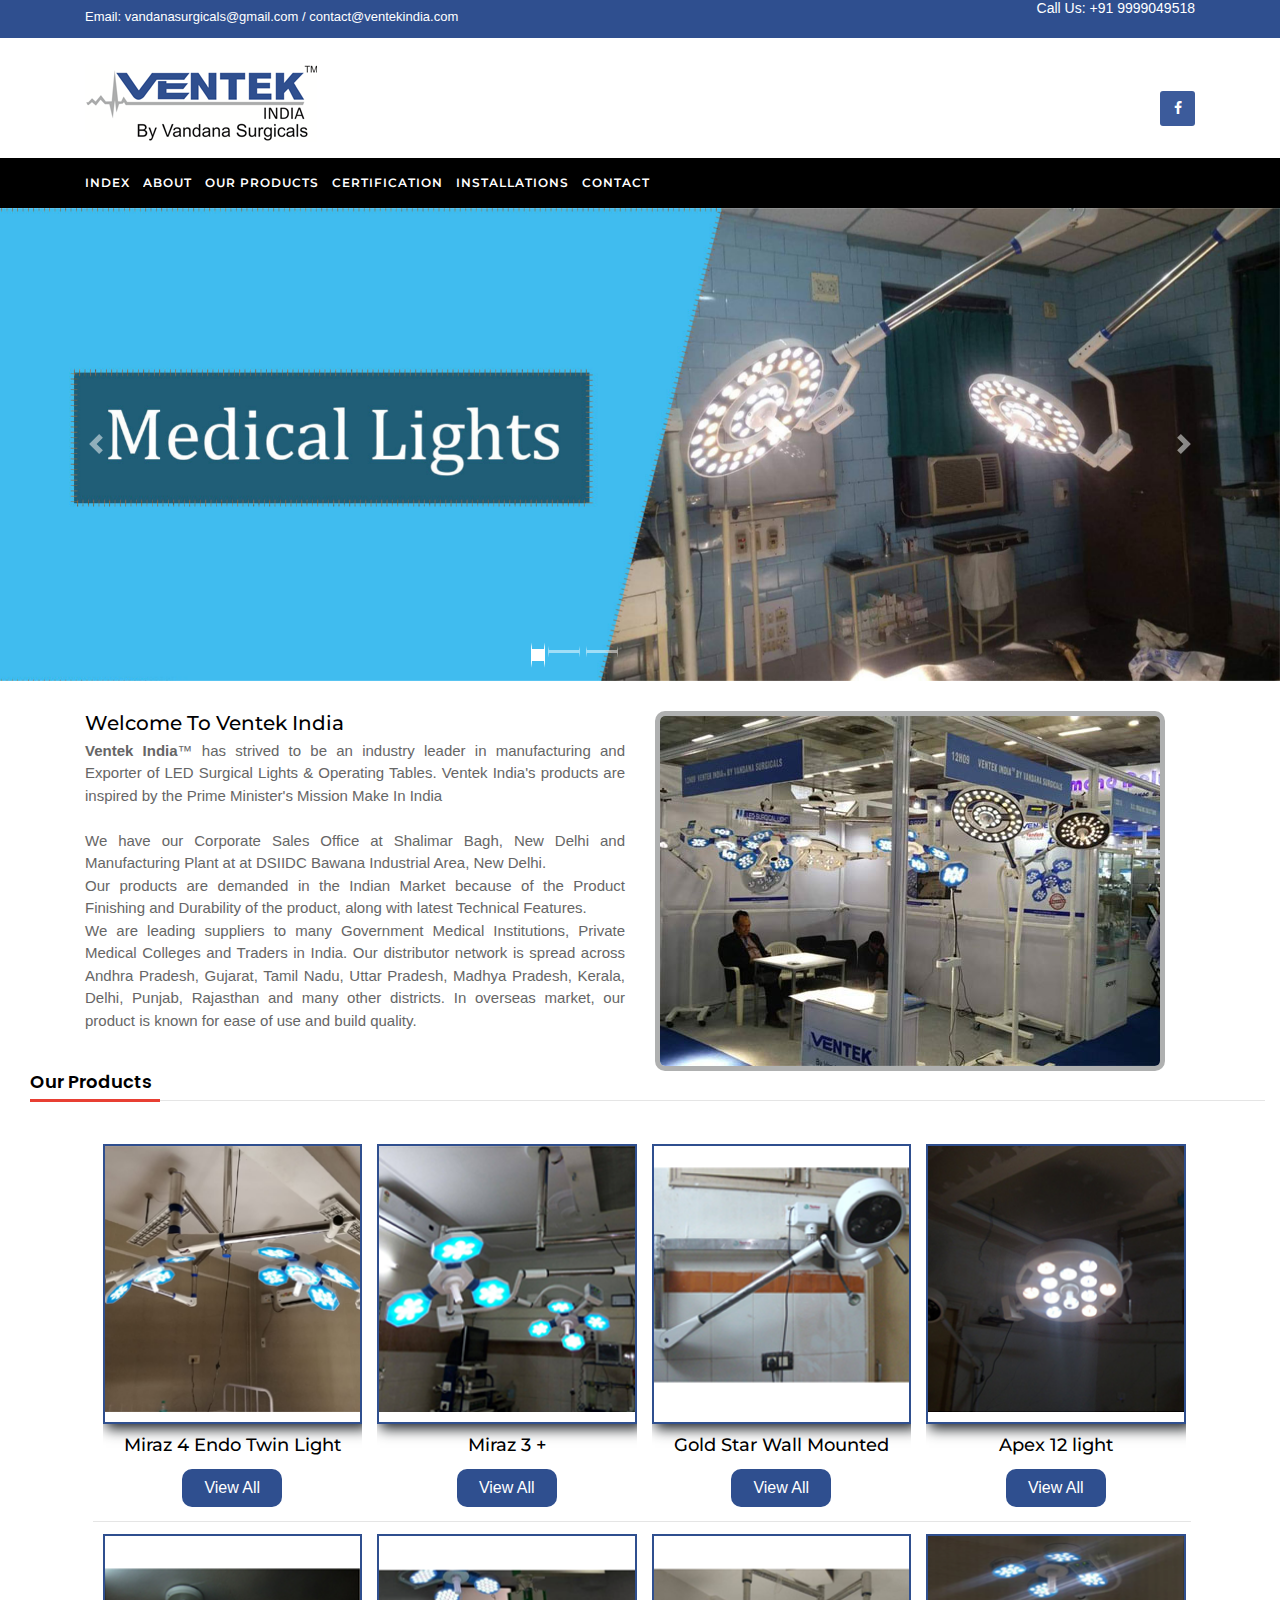
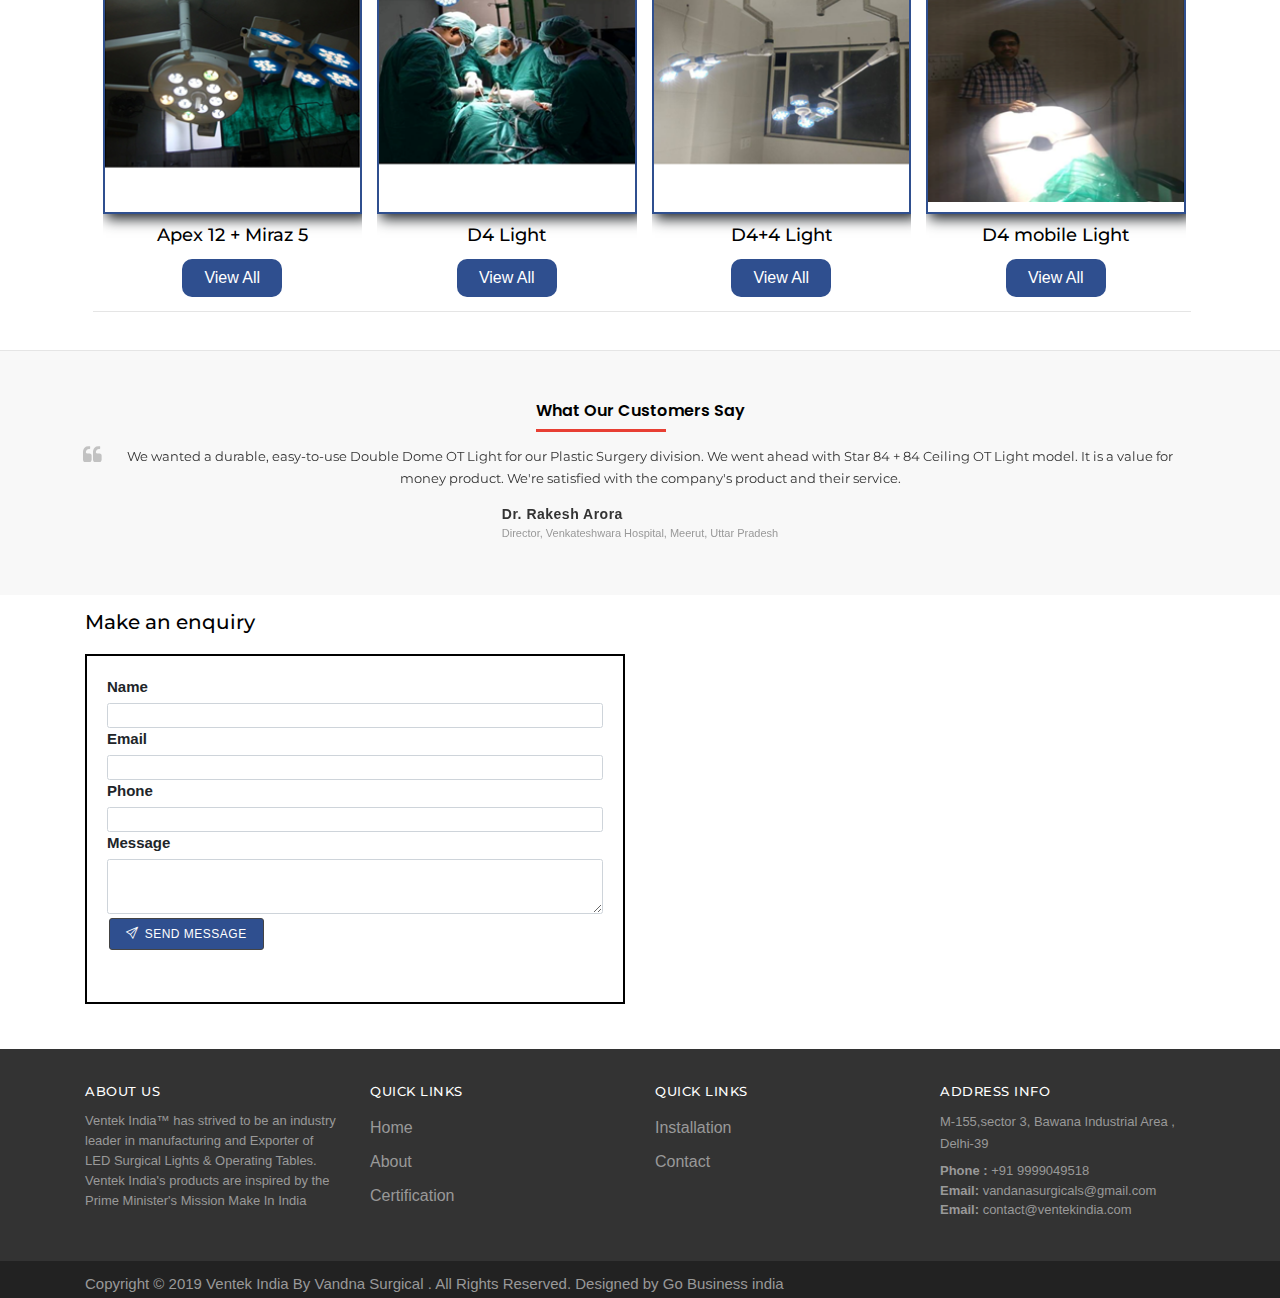
<file: index.html>
﻿<!DOCTYPE html>
<html lang="en">

<head>
<!-- Basic page needs -->
<meta charset="utf-8">
<!--[if IE]>
<meta http-equiv="X-UA-Compatible" content="IE=edge">
<![endif]-->
<meta http-equiv="x-ua-compatible" content="ie=edge">
<title>Ventek India</title>
<meta name="description" content="best template, template free, responsive Template, fashion store, responsive Template, responsive html Template, Premium website templates, web templates, Multi-Purpose Responsive HTML5 Template">
<meta name="keywords" content="bootstrap, ecommerce, fashion, layout, responsive, responsive template, responsive template download, responsive Template, retail, shop, shopping, store, Premium website templates, web templates, Multi-Purpose Responsive HTML5 Template"/>

<!-- Mobile specific metas  -->
<meta name="viewport" content="width=device-width, initial-scale=1">

<!-- Favicons Icon -->
<link rel="shortcut icon" type="image/x-icon" href="favicon.ico">

<!-- CSS Style -->
<link rel="stylesheet" href="style.css">




<link rel="stylesheet" href="https://maxcdn.bootstrapcdn.com/bootstrap/4.3.1/css/bootstrap.min.css">
  <script src="https://ajax.googleapis.com/ajax/libs/jquery/3.4.0/jquery.min.js"></script>
  <script src="https://cdnjs.cloudflare.com/ajax/libs/popper.js/1.14.7/umd/popper.min.js"></script>
  <script src="https://maxcdn.bootstrapcdn.com/bootstrap/4.3.1/js/bootstrap.min.js"></script>
  <style>
  /* Make the image fully responsive */
  .carousel-inner img {
      width: 100%;
      height: 100%;
  }
  </style>
  
  
  
  
  
  
  
</head>

<body class="cms-index-index cms-home-page">

<!--[if lt IE 8]>


<!-- mobile menu -->
<div id="mobile-menu">
  <ul>
    <li><a href="index.html" class="home1">Home</a>
     
    </li>
	<li><a href="about.html" class="home1">About</a>
     
    </li>
    <li><a href="products.html">Our Products</a>
      <ul>
        <li><a href="products.html">Miraz 4 Endo Twin Light </a> </li>
		<li><a href="products.html">Miraz 3 + </a> </li>
		<li><a href="products.html">Gold Star Wall Mounted </a> </li>
		<li><a href="products.html">Apex 12 light </a> </li>
		<li><a href="products.html">Apex 12 + Miraz 5 </a> </li>
		<li><a href="products.html">D4 Light </a> </li>
		<li><a href="products.html">D4+4 Light </a> </li>
		<li><a href="products.html">D4 mobile Light </a> </li>
		
      </ul>
    </li>
    <li><a href="certifiaction.html" class="home1">Certification</a>
    
    <li><a href="installations.html" class="home1">Installations</a><li>
	
     <li><a href="contact.html" class="home1">Contact</a><li>
	
    
  
	
    
  </ul>
</div>
<!-- end mobile menu -->
<div id="page"> 
  
  <!-- Header -->
  <header>
    <div class="header-container">
      <div class="header-top">
        <div class="container">
          <div class="row">
            <div class="col-sm-6 col-md-6 col-xs-12"> 
              <!-- Default Welcome Message -->
              <div class="welcome-msg hidden-xs hidden-sm">Email: vandanasurgicals@gmail.com / contact@ventekindia.com</div>
              <!-- Language &amp; Currency wrapper -->
             
            </div>
            
            <!-- top links -->
            <div class="headerlinkmenu col-md-6 col-sm-6 col-xs-12"> <span class="phone  hidden-xs hidden-sm">Call Us: +91 9999049518</span>
              
            </div>
          </div>
        </div>
      </div>
      <!-- header inner -->
      <div class="header-inner">
        <div class="container">
          <div class="row">
            <div class="col-sm-6 col-xs-12 jtv-logo-block"> 
              
              <!-- Header Logo -->
              <div class="logo"><a title="e-commerce" href="index.html"><img alt="ShopMart" title="ShopMart" src="images/logo.png"></a> </div>
            </div>
            
            <div class="col-xs-12 col-sm-6 col-md-6 top-cart">
              <div class="social">
            <ul class="inline-mode">
              <li class="social-network fb"><a title="Connect us on Facebook" target="_blank" href="https://www.facebook.com/VentekIndia/"><i class="fa fa-facebook"></i></a></li>
              
            </ul>
          </div>
              <!-- top cart -->
              
            </div>
          </div>
        </div>
      </div>
    </div>
  </header>
  <!-- end header -->
  <nav>
    <div class="container">
      <div class="row">
        <div class="mm-toggle-wrap">
          <div class="mm-toggle"><i class="fa fa-align-justify"></i> </div>
          <span class="mm-label">All Categories</span> </div>
       
        <div class="col-md-12 col-sm-12 jtv-megamenu">
          <div class="mtmegamenu">
            <ul class="hidden-xs">
             
              <li class="mt-root">
                <div class="mt-root-item"><a href="index.html">
                  <div class="title title_font"><span class="title-text">Index</span></div>
                  </a></div>
               
              </li>
			  <li class="mt-root">
                <div class="mt-root-item"><a href="about.html">
                  <div class="title title_font"><span class="title-text">About</span></div>
                  </a></div>
               
              </li>
              <li class="mt-root">
                <div class="mt-root-item"><a href="products.html">
                  <div class="title title_font"><span class="title-text">Our Products</span></div>
                  </a></div>
               <ul class="menu-items ">
                  <li class="menu-item ">
                    
                    <ul class="submenu">
                       <ul>
                           <li><a href="products.html">Miraz 4 Endo Twin Light </a> </li>
		                   <li><a href="products.html">Miraz 3 + </a> </li>
		                   <li><a href="products.html">Gold Star Wall Mounted </a> </li>
		                   <li><a href="products.html">Apex 12 light </a> </li>
		                   <li><a href="products.html">Apex 12 + Miraz 5 </a> </li>
		                   <li><a href="products.html">D4 Light </a> </li>
		                   <li><a href="products.html">D4+4 Light </a> </li>
		                   <li><a href="products.html">D4 mobile Light </a> </li>
		
                        </ul>
                    </ul>
                  </li>
				  
                </ul>
              </li>
              <li class="mt-root">
                <div class="mt-root-item"><a href="certifiaction.html">
                  <div class="title title_font"><span class="title-text">Certification</span></div>
                  </a></div>
               
              </li>
			  
			   <li class="mt-root">
                <div class="mt-root-item"><a href="installations.html">
                  <div class="title title_font"><span class="title-text">Installations</span></div>
                  </a></div>
               
              </li>
			   <li class="mt-root">
                <div class="mt-root-item"><a href="contact.html">
                  <div class="title title_font"><span class="title-text">Contact</span></div>
                  </a></div>
               
              </li>
			  <li class="mt-root">
                <div class="mt-root-item"><a href="#">
                  <div class="title title_font"><span class="title-text"></span></div>
                  </a></div>
                
              </li>
			  
                </ul>
              </li>
              
            </ul>
          </div>
        </div>
      </div>
    </div>
  </nav>
  
  <!-- Slideshow  -->
  
  
  <div id="demo" class="carousel slide" data-ride="carousel">

  <!-- Indicators -->
  <ul class="carousel-indicators">
    <li data-target="#demo" data-slide-to="0" class="active"></li>
    <li data-target="#demo" data-slide-to="1"></li>
	<li data-target="#demo" data-slide-to="2"></li>
    
  </ul>
  
  <!-- The slideshow -->
  <div class="carousel-inner">
    <div class="carousel-item active">
      <img src="images/slider/slide-1.jpg" alt="Los Angeles" width="100%" height="450">
    </div>
    <div class="carousel-item">
      <img src="images/slider/slide-2.jpg" alt="Chicago" width="100%" height="450">
    </div>
    <div class="carousel-item">
      <img src="images/slider/slide-3.jpg" alt="Chicago" width="100%" height="450">
    </div>
	
  </div>
  
  <!-- Left and right controls -->
  <a class="carousel-control-prev" href="#demo" data-slide="prev">
    <span class="carousel-control-prev-icon"></span>
  </a>
  <a class="carousel-control-next" href="#demo" data-slide="next">
    <span class="carousel-control-next-icon"></span>
  </a>
</div>



  
  
  <br><br>
  
  <section class="banner-area">
    <div class="container" style="background-color:#fff;">
      <div class="row">
        <div class="col-xs-12 col-sm-12 col-md-6 col-lg-6">
		<h2>Welcome To Ventek India </h2>
		<p style="font-size:15px; text-align:justify;"><strong>Ventek India</strong>™ has strived to be an industry leader in manufacturing and Exporter of LED Surgical Lights & Operating Tables. Ventek India's products are inspired by the Prime Minister's Mission Make In India <br><br>
We have our Corporate Sales Office at Shalimar Bagh, New Delhi and Manufacturing Plant at at DSIIDC Bawana Industrial Area, New Delhi.<br>
Our products are demanded in the Indian Market because of the Product Finishing and Durability of the product, along with latest Technical Features.<br>
We are leading suppliers to many Government Medical Institutions, Private Medical Colleges and Traders in India. Our distributor network is spread across Andhra Pradesh, Gujarat, Tamil Nadu, Uttar Pradesh, Madhya Pradesh, Kerala, Delhi, Punjab, Rajasthan and many other districts. In overseas market, our product is known for ease of use and build quality. 
</p> 
		
      </div>
	   <div class="col-xs-12 col-sm-12 col-md-6 col-lg-6">
	         <img src="images/about.jpg" alt="" style="border:5px solid #afb0b0; border-radius:10px;">
	   </div>
    </div>
  </section>
  <div class="inner-box">
    <div class="container-fluid">
      <div class="row"> 
        <!-- Banner -->
        
        <!-- Best Sale -->
        <div class="col-sm-12 col-md-12 jtv-best-sale special-pro">
          <div class="jtv-best-sale-list">
            <div class="wpb_wrapper">
              <div class="best-title text-left">
                <h2>Our Products</h2>
              </div>
            </div>
            <div>
         <div class="main-container col2-left-layout">
    <div class="container">
      <div class="row">
        <div class="col-main col-sm-12 col-xs-12 col-sm-push-3">
          
          </div>
          <div class="shop-inner">
            
            <div class="product-grid-area">
              <ul class="products-grid">
                <li class="item col-lg-3 col-md-3 col-sm-6 col-xs-6 ">
                  <div class="product-item">
                    <div class="item-inner">
                      <div class="product-thumbnail">
                       
                        <div class="pr-img-area"> <a title="Ipsums Dolors Untra" href="#">
                          <figure> <img class="first-img" src="images/products/p1.png" alt="HTML template"> </figure>
                          </a> </div>
                        
                      </div>
                      <h3 style="margin:10px 0px; text-align:center;">Miraz 4 Endo Twin Light</h3>
					 <center> <a href="products.html" class="button">View All</a></center>
                    </div>
                  </div>
                </li>
                 <li class="item col-lg-3 col-md-3 col-sm-6 col-xs-6 ">
                  <div class="product-item">
                    <div class="item-inner">
                      <div class="product-thumbnail">
                     
                        <div class="pr-img-area"> <a title="Ipsums Dolors Untra" href="#">
                          <figure> <img class="first-img" src="images/products/p2.png" alt="HTML template"> </figure>
                          </a> </div>
                        
                      </div>
                      <h3 style="margin:10px 0px; text-align:center;">Miraz 3 +</h3>
					 <center> <a href="products.html" class="button">View All</a></center>
                    </div>
                  </div>
                </li>
                 <li class="item col-lg-3 col-md-3 col-sm-6 col-xs-6 ">
                  <div class="product-item">
                    <div class="item-inner">
                      <div class="product-thumbnail">
                        
                        <div class="pr-img-area"> <a title="Ipsums Dolors Untra" href="#">
                          <figure> <img class="first-img" src="images/products/p3.png" alt="HTML template"> </figure>
                          </a> </div>
                        
                      </div>
                       <h3 style="margin:10px 0px; text-align:center;">Gold Star Wall Mounted</h3>
					 <center> <a href="products.html" class="button">View All</a></center>
                    </div>
                  </div>
                </li>
                <li class="item col-lg-3 col-md-3 col-sm-6 col-xs-6 ">
                  <div class="product-item">
                    <div class="item-inner">
                      <div class="product-thumbnail">
                       
                        <div class="pr-img-area"> <a title="Ipsums Dolors Untra" href="#">
                          <figure> <img class="first-img" src="images/products/p4.png" alt="HTML template"> </figure>
                          </a> </div>
                        
                      </div>
                      <h3 style="margin:10px 0px; text-align:center;">Apex 12 light</h3>
					 <center> <a href="products.html" class="button">View All</a></center>
                    </div>
                  </div>
                </li>
                 <li class="item col-lg-3 col-md-3 col-sm-6 col-xs-6 ">
                  <div class="product-item">
                    <div class="item-inner">
                      <div class="product-thumbnail">
                       
                        <div class="pr-img-area"> <a title="Ipsums Dolors Untra" href="#">
                          <figure> <img class="first-img" src="images/products/p5.png" alt="HTML template"> </figure>
                          </a> </div>
                        
                      </div>
                      <h3 style="margin:10px 0px; text-align:center;">Apex 12 + Miraz 5</h3>
					 <center> <a href="products.html" class="button">View All</a></center>
                    </div>
                  </div>
                </li>
                 <li class="item col-lg-3 col-md-3 col-sm-6 col-xs-6 ">
                  <div class="product-item">
                    <div class="item-inner">
                      <div class="product-thumbnail">
                        
                        <div class="pr-img-area"> <a title="Ipsums Dolors Untra" href="#">
                          <figure> <img class="first-img" src="images/products/p6.png" alt="HTML template"> </figure>
                          </a> </div>
                        
                      </div>
                      <h3 style="margin:10px 0px; text-align:center;">D4 Light</h3>
					 <center> <a href="products.html" class="button">View All</a></center>
                    </div>
                  </div>
                </li>
                 <li class="item col-lg-3 col-md-3 col-sm-6 col-xs-6 ">
                  <div class="product-item">
                    <div class="item-inner">
                      <div class="product-thumbnail">
                       
                        <div class="pr-img-area"> <a title="Ipsums Dolors Untra" href="#">
                          <figure> <img class="first-img" src="images/products/p7.png" alt="HTML template"> </figure>
                          </a> </div>
                        
                      </div>
                      <h3 style="margin:10px 0px; text-align:center;">D4+4 Light</h3>
					 <center> <a href="products.html" class="button">View All</a></center>
                    </div>
                  </div>
                </li>
                <li class="item col-lg-3 col-md-3 col-sm-6 col-xs-6 ">
                  <div class="product-item">
                    <div class="item-inner">
                      <div class="product-thumbnail">
                        
                        <div class="pr-img-area"> <a title="Ipsums Dolors Untra" href="#">
                          <figure> <img class="first-img" src="images/products/p8.png" alt="HTML template"> </figure>
                          </a> </div>
                        
                      </div>
                       <h3 style="margin:10px 0px; text-align:center;">D4 mobile Light</h3>
					 <center> <a href="products.html" class="button">View All</a></center>
                    </div>
                  </div>
                </li>
               
                
              </ul>
            </div>
           
          </div>
        </div>
       
      </div>
    </div>
  </div>
            </div>
          </div>
        </div>
      </div>
    </div>
  </div>
  
  <!-- All products-->
  
  
  <!-- BANNER-AREA-START -->
  
  <!-- BANNER-AREA-END -->
  
  <div class="footer-newsletter">
    <div class="container">
      <div class="row"> 
        <!-- Newsletter -->
       
        <!-- Customers Box -->
        <div class="col-sm-12 col-xs-12 testimonials">
          <div class="page-header">
            <h2>What Our Customers Say</h2>
          </div>
          <div class="slider-items-products">
            <div id="testimonials-slider" class="product-flexslider hidden-buttons home-testimonials">
              <div class="slider-items slider-width-col4 ">
                <div class="holder">
                  <blockquote>We wanted a durable, easy-to-use Double Dome OT Light for our Plastic Surgery division. We went ahead with Star 84 + 84 Ceiling OT Light model. It is a value for money product. We're satisfied with the company's product and their service.</blockquote>
                
                  <div class="holder-info"> <strong class="name">Dr. Rakesh Arora</strong> <strong class="designation">Director, Venkateshwara Hospital, Meerut, Uttar Pradesh</strong></div>
                </div>
               
                
              </div>
            </div>
          </div>
        </div>
      </div>
    </div>
  </div>
  
   <section class="banner-area">
  <div class="container">
     <div class="row">
	      <div class="col-xs-12 col-sm-12 col-md-6 col-lg-6">
		        <br>
		        <h2 class="page-subheading">Make an enquiry</h2>
                <div class="contact-form-box" style="margin-top:20px; border:2px solid #000; padding:20px; font-size:15px; height:350px;">
                  <div class="form-selector">
                    <label>Name</label>
                    <input type="text" class="form-control input-sm" id="name"/ style="height: calc(1.5em + .75rem + 2px);">
                  </div>
                  <div class="form-selector">
                    <label>Email</label>
                    <input type="text" class="form-control input-sm" id="email"/>
                  </div>
                  <div class="form-selector">
                    <label>Phone</label>
                    <input type="text" class="form-control input-sm" id="phone" />
                  </div>
                  <div class="form-selector">
                    <label>Message</label>
                    <textarea class="form-control input-sm" rows="3" id="message"></textarea>
                  </div>
                  <div class="form-selector">
                    <button class="button"><i class="icon-paper-plane icons"></i>&nbsp; <span>Send Message</span></button>
                   </div>
                </div>
		  </div> 
	       <div class="col-xs-12 col-sm-12 col-md-6 col-lg-6">
		         <iframe src="https://www.google.com/maps/embed?pb=!1m16!1m12!1m3!1d6993.673254156206!2d77.05087737391301!3d28.78413233263802!2m3!1f0!2f0!3f0!3m2!1i1024!2i768!4f13.1!2m1!1sM-155%2Csector+3%2C+Bawana+Industrial+Area+%2C+Delhi-39!5e0!3m2!1sen!2sin!4v1566465019525!5m2!1sen!2sin" width="600" height="450" frameborder="0" style="border:0" allowfullscreen></iframe>
		  </div> 
	 </div>
  
  </div>
  </div>
  
  <!-- Footer -->
  <footer>
    <div class="container">
      <div class="row">
        <div class="col-sm-6 col-md-3 col-xs-12">
          <h3 class="links-title">About Us<a class="expander visible-xs" href="#TabBlock-1">+</a></h3>
          <p>Ventek India™ has strived to be an industry leader in manufacturing and Exporter of LED Surgical Lights & Operating Tables. Ventek India's products are inspired by the Prime Minister's Mission Make In India </p>
          
        </div>
       <div class="col-sm-6 col-md-3 col-xs-12">
          <div class="footer-links">
            <h3 class="links-title">Quick Links<a class="expander visible-xs" href="#TabBlock-1">+</a></h3>
            <div class="tabBlock" id="TabBlock-1">
              <ul class="list-links list-unstyled">
                <li><a href="index.html">Home </a></li>
                <li><a href="about.html">About</a></li>
                
                <li><a href="certification.html">Certification</a></li>
               
              </ul>
            </div>
          </div>
        </div>
		<div class="col-sm-6 col-md-3 col-xs-12">
          <div class="footer-links">
            <h3 class="links-title">Quick Links<a class="expander visible-xs" href="#TabBlock-1">+</a></h3>
            <div class="tabBlock" id="TabBlock-1">
              <ul class="list-links list-unstyled">
                
                <li><a href="installations.html">Installation</a></li>
              
				 <li><a href="contact.html">Contact</a></li>
              </ul>
            </div>
          </div>
        </div>
       
        <div class="col-sm-6 col-md-3 col-xs-12 collapsed-block">
          <div class="footer-links">
            <h3 class="links-title">Address Info<a class="expander visible-xs" href="#TabBlock-5">+</a></h3>
            <div class="tabBlock" id="TabBlock-5">
              <div class="footer-description"> M-155,sector 3, Bawana Industrial Area
, Delhi-39</div>
              
                <b>Phone : </b>  +91 9999049518<br>
                <b>Email:</b> vandanasurgicals@gmail.com</div>
				<b>Email:</b> contact@ventekindia.com</div>
              
            </div>
          </div>
        </div>
      </div>
    </div>
    <div class="footer-coppyright">
      <div class="container">
        <div class="row">
          <div class="col-sm-12 col-xs-12 coppyright" style="font-size:15px;"> Copyright © 2019 Ventek India By Vandna Surgical . All Rights Reserved. Designed by <a href="https://www.gobusinessindia.com/"> Go Business india</a> </div>
          
        </div>
      </div>
    </div>
  </footer>
  <a href="#" id="back-to-top" title="Back to top"><i class="fa fa-angle-up"></i></a> 
  
  <!-- End Footer --> 
</div>

<!-- JS --> 

<!-- jquery js --> 
<script type="text/javascript" src="js/jquery.min.js"></script> 

<!-- bootstrap js --> 
<script type="text/javascript" src="js/bootstrap.min.js"></script> 

<!-- owl.carousel.min js --> 
<script type="text/javascript" src="js/owl.carousel.min.js"></script> 

<!-- jquery.mobile-menu js --> 
<script type="text/javascript" src="js/mobile-menu.js"></script> 

<!--jquery-ui.min js --> 
<script type="text/javascript" src="js/jquery-ui.js"></script> 

<!-- main js --> 
<script type="text/javascript" src="js/main.js"></script> 

<!-- countdown js --> 
<script type="text/javascript" src="js/countdown.js"></script> 

<!-- Slider Js --> 
<script type="text/javascript" src="js/revolution-slider.js"></script> 
<script type='text/javascript'>
        jQuery(document).ready(function(){
            jQuery('#rev_slider_4').show().revolution({
                dottedOverlay: 'none',
                delay: 5000,
                startwidth: 865,
	            startheight: 450,

                hideThumbs: 200,
                thumbWidth: 200,
                thumbHeight: 50,
                thumbAmount: 2,

                navigationType: 'thumb',
                navigationArrows: 'solo',
                navigationStyle: 'round',

                touchenabled: 'on',
                onHoverStop: 'on',
                
                swipe_velocity: 0.7,
                swipe_min_touches: 1,
                swipe_max_touches: 1,
                drag_block_vertical: false,
            
                spinner: 'spinner0',
                keyboardNavigation: 'off',

                navigationHAlign: 'center',
                navigationVAlign: 'bottom',
                navigationHOffset: 0,
                navigationVOffset: 20,

                soloArrowLeftHalign: 'left',
                soloArrowLeftValign: 'center',
                soloArrowLeftHOffset: 20,
                soloArrowLeftVOffset: 0,

                soloArrowRightHalign: 'right',
                soloArrowRightValign: 'center',
                soloArrowRightHOffset: 20,
                soloArrowRightVOffset: 0,

                shadow: 0,
                fullWidth: 'on',
                fullScreen: 'off',

                stopLoop: 'off',
                stopAfterLoops: -1,
                stopAtSlide: -1,

                shuffle: 'off',

                autoHeight: 'off',
                forceFullWidth: 'on',
                fullScreenAlignForce: 'off',
                minFullScreenHeight: 0,
                hideNavDelayOnMobile: 1500,
            
                hideThumbsOnMobile: 'off',
                hideBulletsOnMobile: 'off',
                hideArrowsOnMobile: 'off',
                hideThumbsUnderResolution: 0,
					

                hideSliderAtLimit: 0,
                hideCaptionAtLimit: 0,
                hideAllCaptionAtLilmit: 0,
                startWithSlide: 0,
                fullScreenOffsetContainer: ''
            });
        });
        </script>
</body>

</html>
</file>
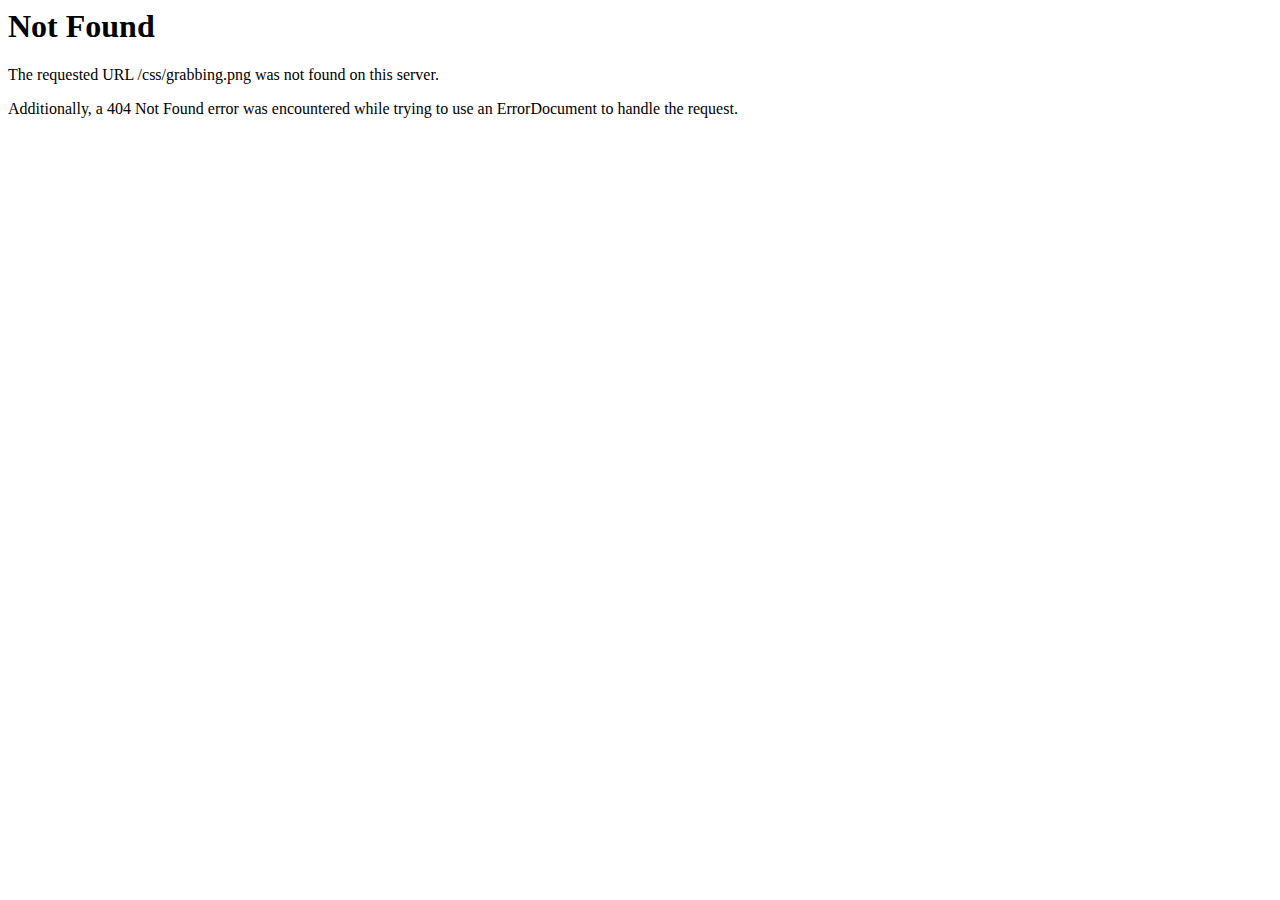
<file: css/grabbing.html>
<!DOCTYPE HTML PUBLIC "-//IETF//DTD HTML 2.0//EN">
<html><head>
<title>404 Not Found</title>
</head><body>
<h1>Not Found</h1>
<p>The requested URL /css/grabbing.png was not found on this server.</p>
<p>Additionally, a 404 Not Found
error was encountered while trying to use an ErrorDocument to handle the request.</p>
</body></html>
</file>
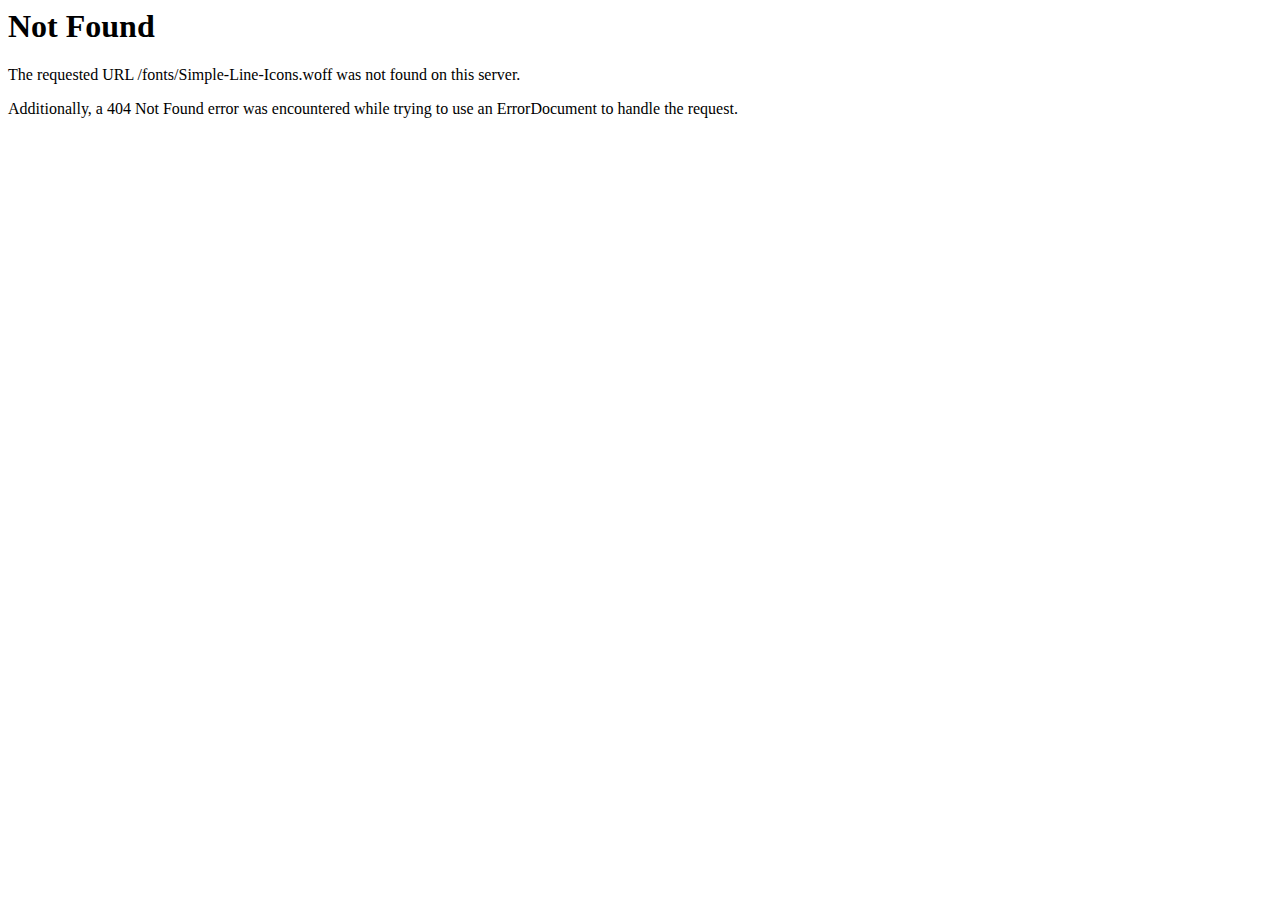
<file: fonts/Simple-Line-Iconsb26c.html>
<!DOCTYPE HTML PUBLIC "-//IETF//DTD HTML 2.0//EN">
<html><head>
<title>404 Not Found</title>
</head><body>
<h1>Not Found</h1>
<p>The requested URL /fonts/Simple-Line-Icons.woff was not found on this server.</p>
<p>Additionally, a 404 Not Found
error was encountered while trying to use an ErrorDocument to handle the request.</p>
</body></html>
</file>
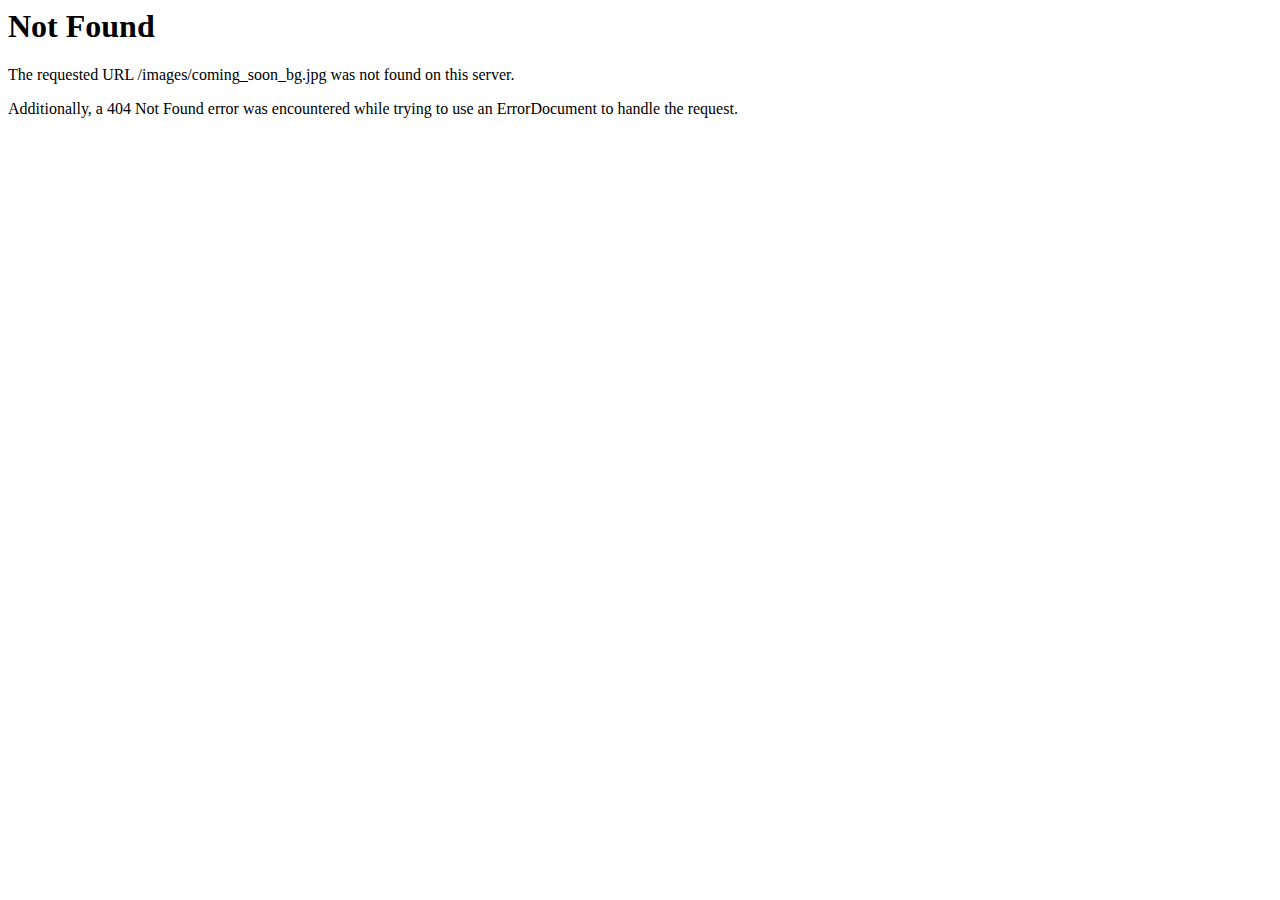
<file: images/coming_soon_bg.html>
<!DOCTYPE HTML PUBLIC "-//IETF//DTD HTML 2.0//EN">
<html><head>
<title>404 Not Found</title>
</head><body>
<h1>Not Found</h1>
<p>The requested URL /images/coming_soon_bg.jpg was not found on this server.</p>
<p>Additionally, a 404 Not Found
error was encountered while trying to use an ErrorDocument to handle the request.</p>
</body></html>
</file>
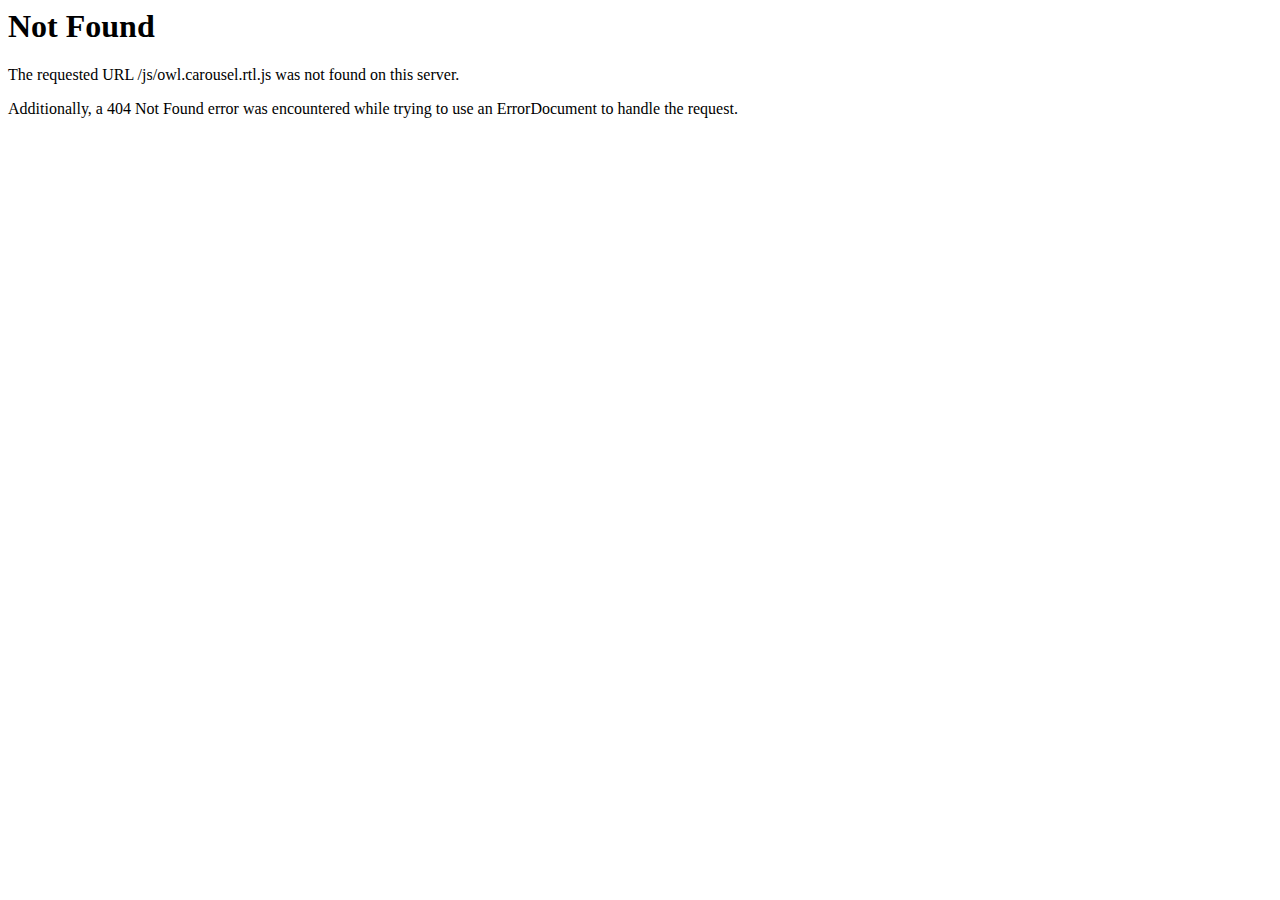
<file: js/owl.carousel.rtl.html>
<!DOCTYPE HTML PUBLIC "-//IETF//DTD HTML 2.0//EN">
<html><head>
<title>404 Not Found</title>
</head><body>
<h1>Not Found</h1>
<p>The requested URL /js/owl.carousel.rtl.js was not found on this server.</p>
<p>Additionally, a 404 Not Found
error was encountered while trying to use an ErrorDocument to handle the request.</p>
</body></html>
</file>
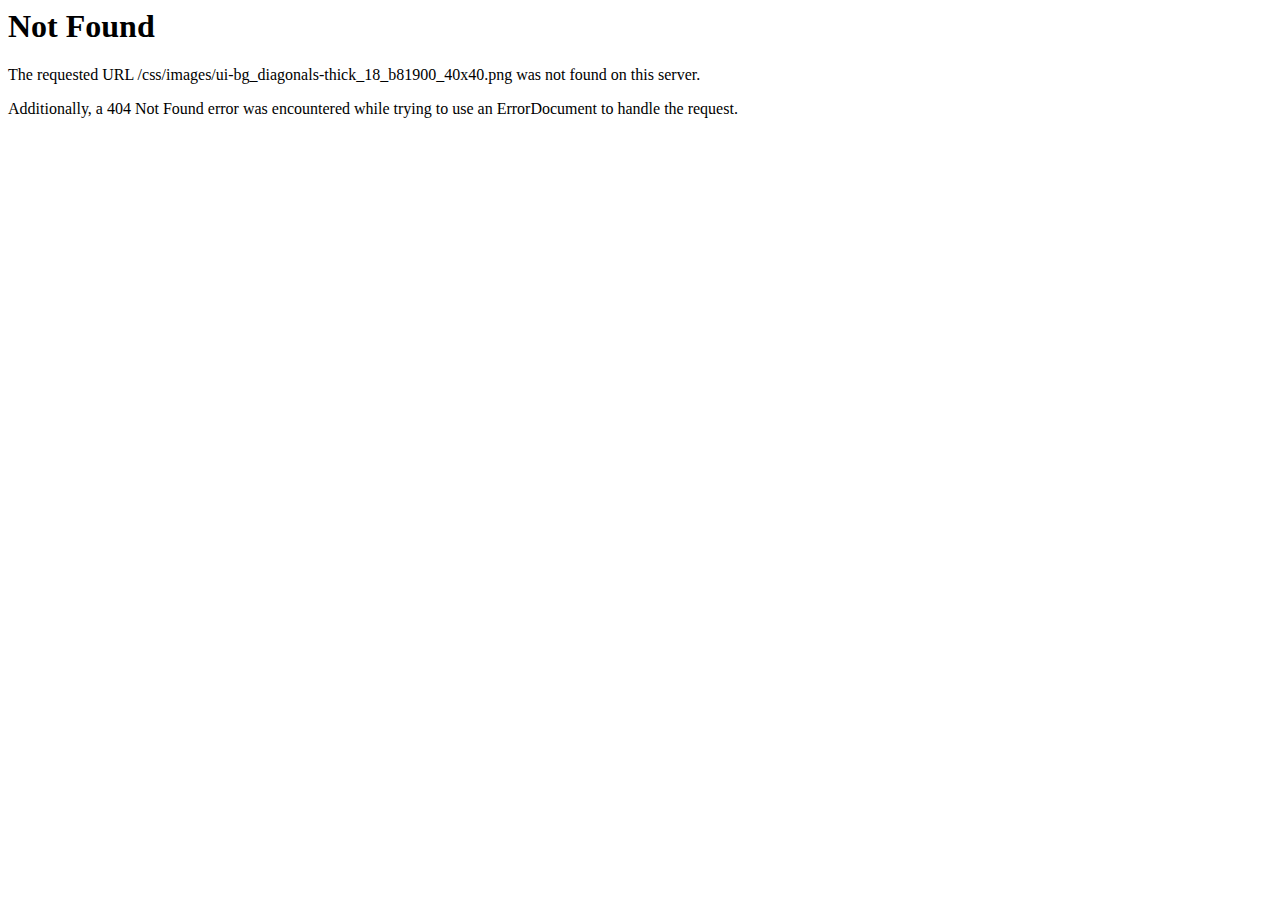
<file: css/images/ui-bg_diagonals-thick_18_b81900_40x40.html>
<!DOCTYPE HTML PUBLIC "-//IETF//DTD HTML 2.0//EN">
<html><head>
<title>404 Not Found</title>
</head><body>
<h1>Not Found</h1>
<p>The requested URL /css/images/ui-bg_diagonals-thick_18_b81900_40x40.png was not found on this server.</p>
<p>Additionally, a 404 Not Found
error was encountered while trying to use an ErrorDocument to handle the request.</p>
</body></html>
</file>
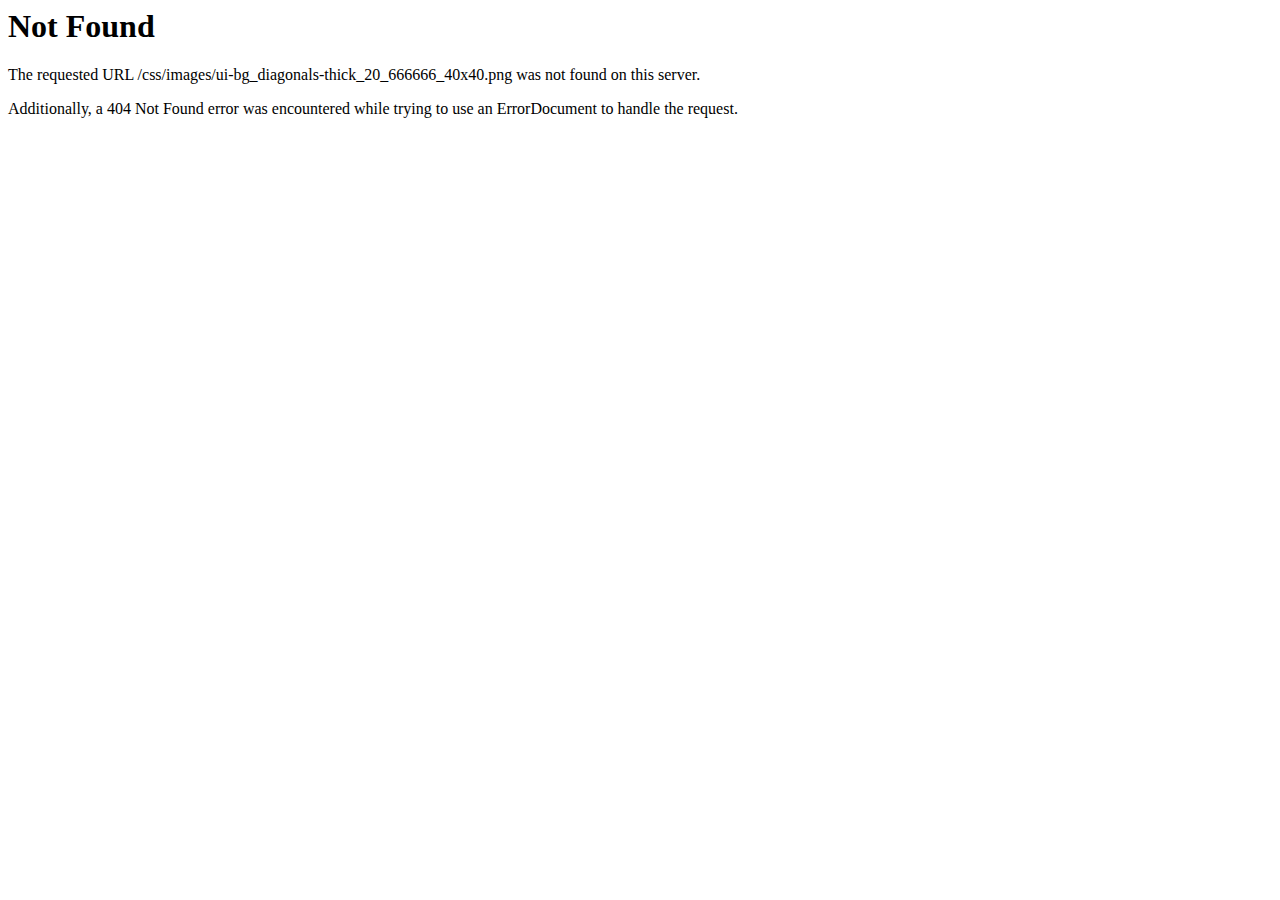
<file: css/images/ui-bg_diagonals-thick_20_666666_40x40.html>
<!DOCTYPE HTML PUBLIC "-//IETF//DTD HTML 2.0//EN">
<html><head>
<title>404 Not Found</title>
</head><body>
<h1>Not Found</h1>
<p>The requested URL /css/images/ui-bg_diagonals-thick_20_666666_40x40.png was not found on this server.</p>
<p>Additionally, a 404 Not Found
error was encountered while trying to use an ErrorDocument to handle the request.</p>
</body></html>
</file>
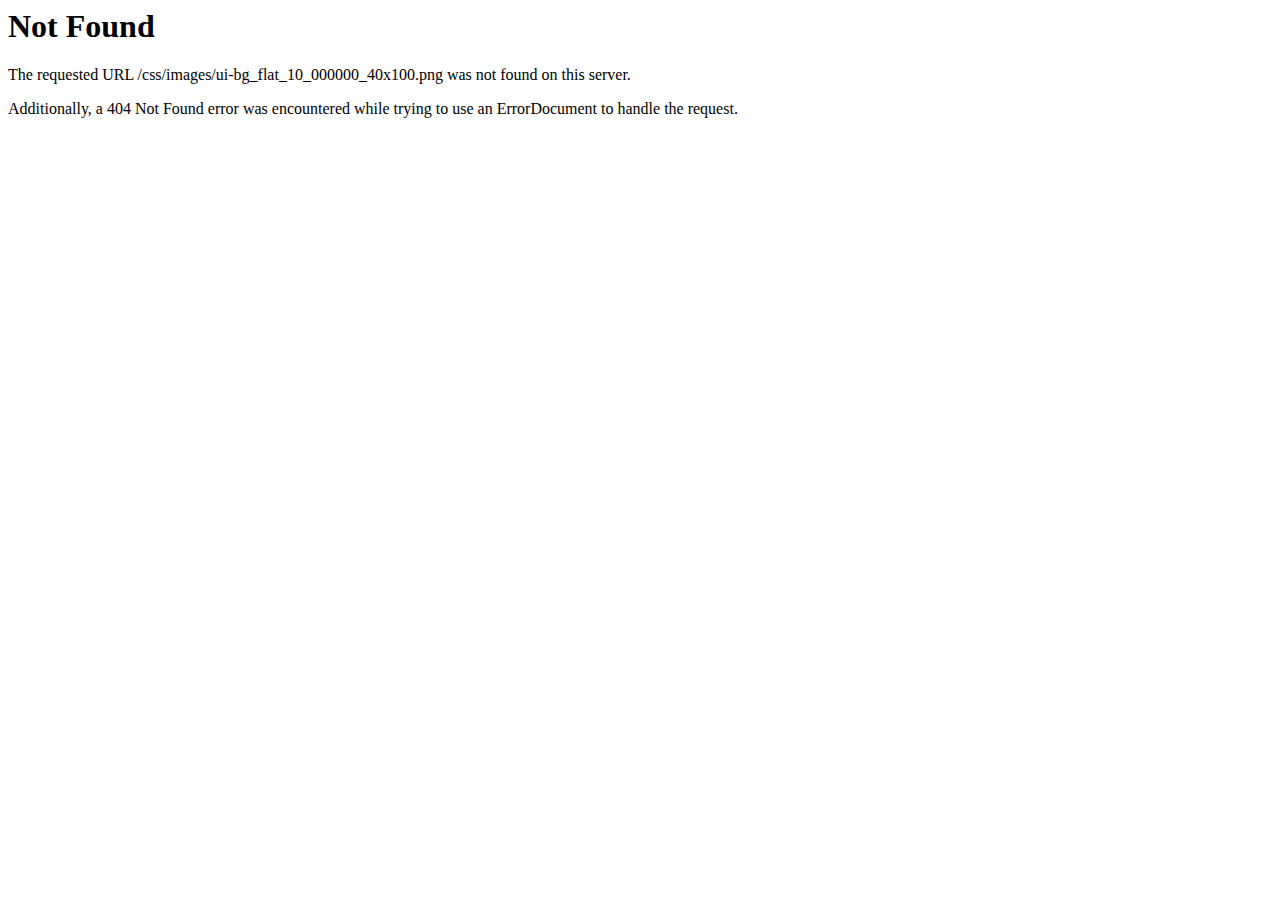
<file: css/images/ui-bg_flat_10_000000_40x100.html>
<!DOCTYPE HTML PUBLIC "-//IETF//DTD HTML 2.0//EN">
<html><head>
<title>404 Not Found</title>
</head><body>
<h1>Not Found</h1>
<p>The requested URL /css/images/ui-bg_flat_10_000000_40x100.png was not found on this server.</p>
<p>Additionally, a 404 Not Found
error was encountered while trying to use an ErrorDocument to handle the request.</p>
</body></html>
</file>
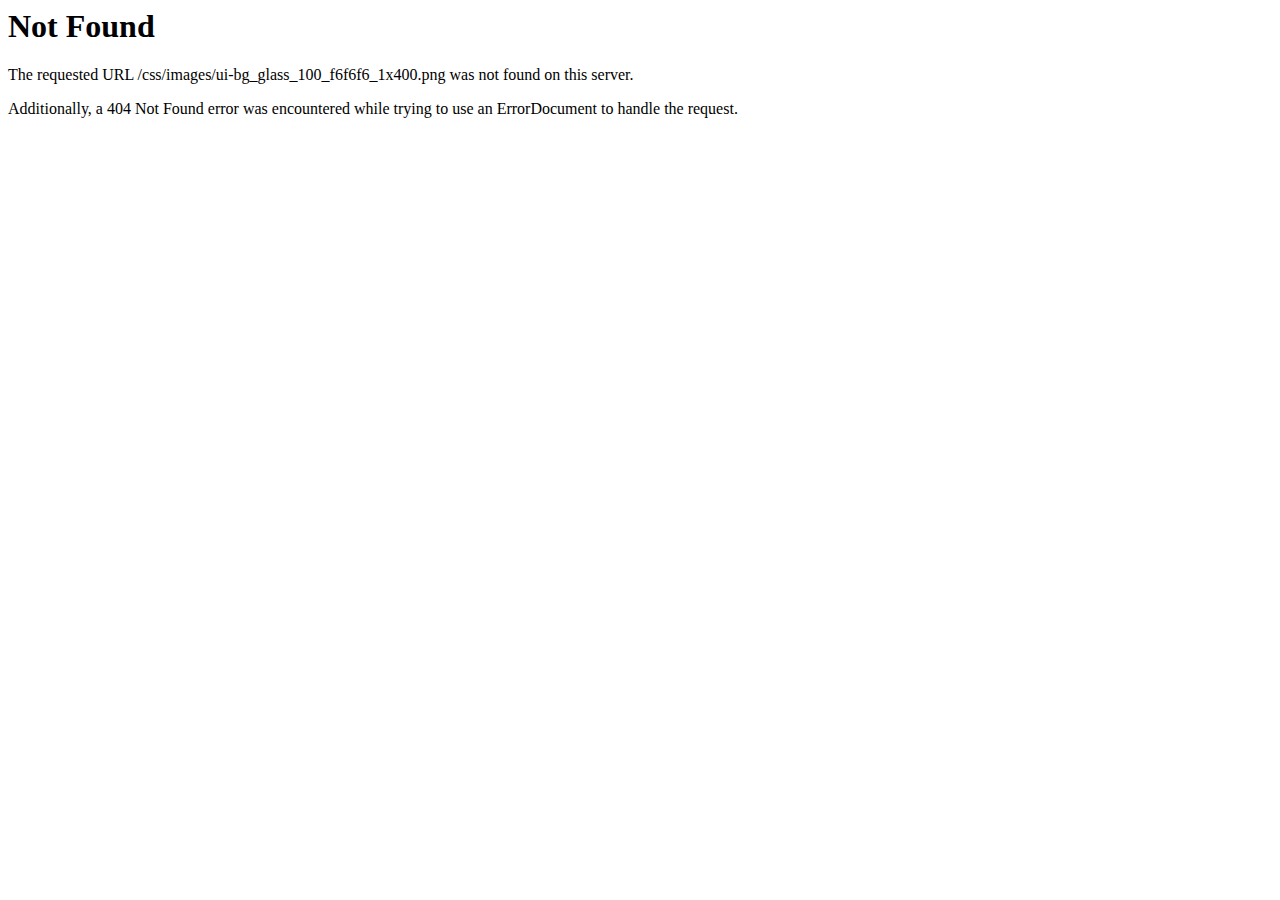
<file: css/images/ui-bg_glass_100_f6f6f6_1x400.html>
<!DOCTYPE HTML PUBLIC "-//IETF//DTD HTML 2.0//EN">
<html><head>
<title>404 Not Found</title>
</head><body>
<h1>Not Found</h1>
<p>The requested URL /css/images/ui-bg_glass_100_f6f6f6_1x400.png was not found on this server.</p>
<p>Additionally, a 404 Not Found
error was encountered while trying to use an ErrorDocument to handle the request.</p>
</body></html>
</file>
<file: style.css>
@import url('css/bootstrap.min.css');
@import url('css/animate.css');
@import url('css/font-awesome.min.css');
@import url('css/simple-line-icons.css');
@import url('css/pe-icon-7-stroke.min.css');
@import url('css/owl.carousel.css');
@import url('css/owl.transitions.css');
@import url('css/flexslider.css');
@import url('css/jquery-ui.css');
@import url('css/revolution-slider.css');
@import url('css/quick_view_popup.css');
@import url('css/blog.css');
@import url('css/shortcode.css');
@import url('css/shortcodes/shortcodes.css');
@import url('css/shortcodes/featured-box.css');
@import url('css/shortcodes/pricing-table.css');
@import url('css/shortcodes/tooltip.css');
@import url('css/shortcodes/post.css');
@import url('css/style.css');
@import url('css/responsive.css');
</file>
